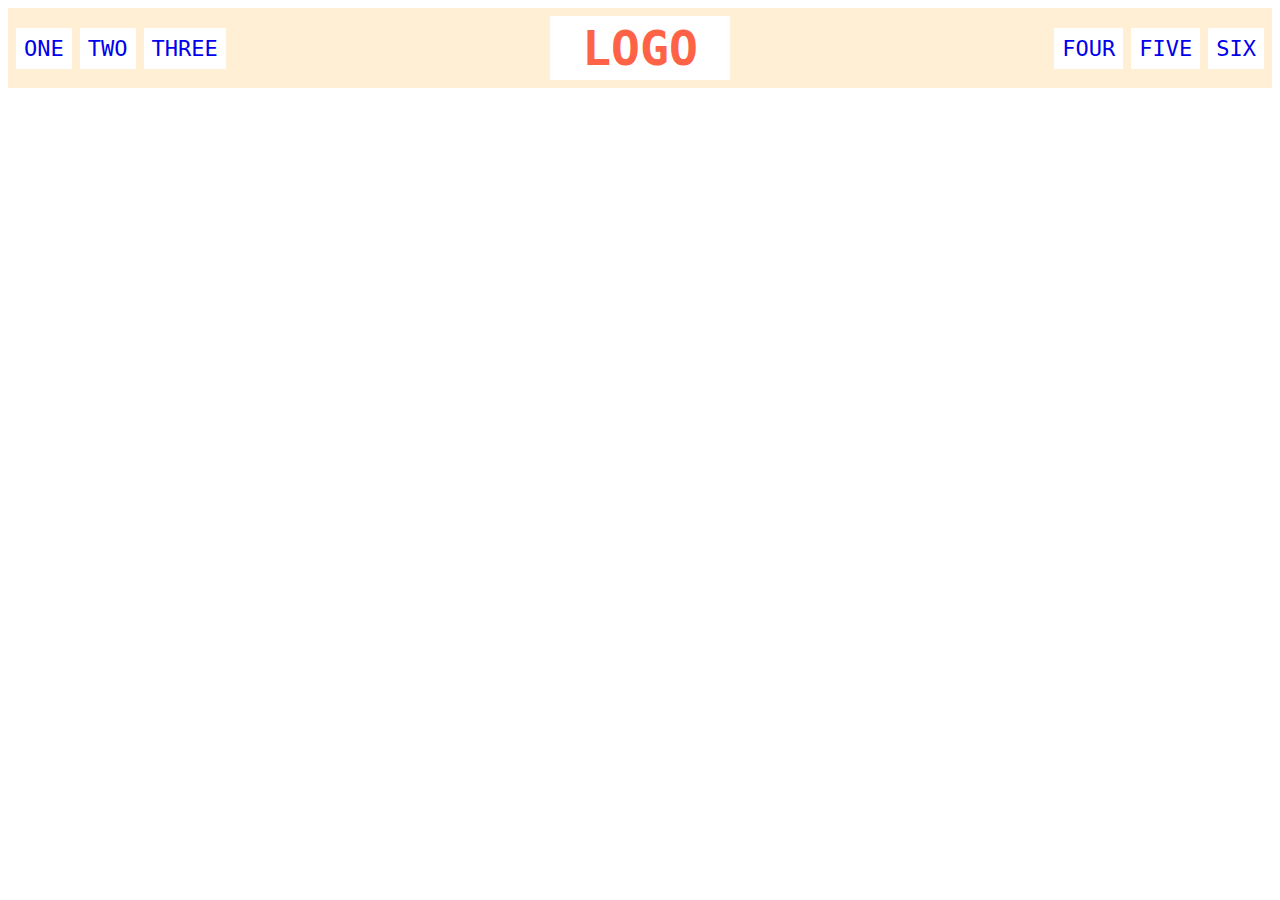
<file: flex/02-flex-header/index.html>
<!DOCTYPE html>
<html lang="en">
  <head>
    <meta charset="UTF-8">
    <meta http-equiv="X-UA-Compatible" content="IE=edge">
    <meta name="viewport" content="width=device-width, initial-scale=1.0">
    <title>Flex Header</title>
    <link rel="stylesheet" href="style.css">
  </head>
  
  
  <body>
    <div class="header">
      <div class="left-links">
        <ul>
          <li><a href="#">ONE</a></li>
          <li><a href="#">TWO</a></li>
          <li><a href="#">THREE</a></li>
        </ul>
      </div>
      <div class="logo">LOGO</div>
      <div class="right-links">
        <ul>
          <li><a href="#">FOUR</a></li>
          <li><a href="#">FIVE</a></li>
          <li><a href="#">SIX</a></li>
        </ul>
      </div>
    </div>
  </body>
</html>
</file>
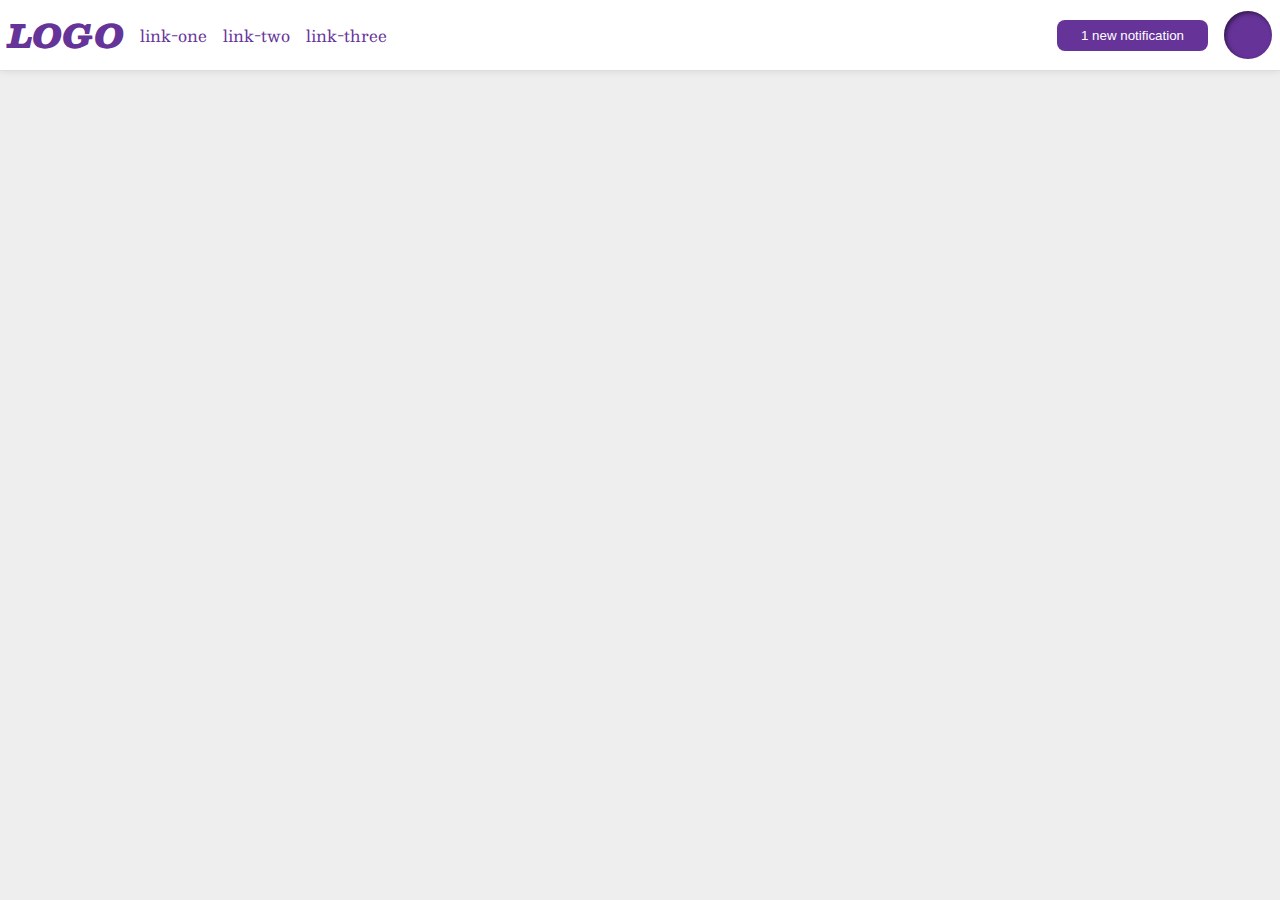
<file: flex/03-flex-header-2/index.html>
<!DOCTYPE html>
<html lang="en">
  <head>
    <meta charset="UTF-8">
    <meta http-equiv="X-UA-Compatible" content="IE=edge">
    <meta name="viewport" content="width=device-width, initial-scale=1.0">
    <title>Flex Header 2</title>
    <link rel="stylesheet" href="style.css">
  </head>
 
 
  <body>
    
    <div class="header">
      
      <div class="links-left">
      
        <div class="logo">
          LOGO
        </div>
        <ul class="links">
          <li><a href="https://google.com">link-one</a></li>
          <li><a href="https://google.com">link-two</a></li>
          <li><a href="https://google.com">link-three</a></li>
          </ul>
    
      </div>

      <div class="links-right">

        <button class="notifications">
        1 new notification
        </button>
        <div class="profile-image"></div>
        </div>
      
      </div>
      
  </body>
</html>
</file>
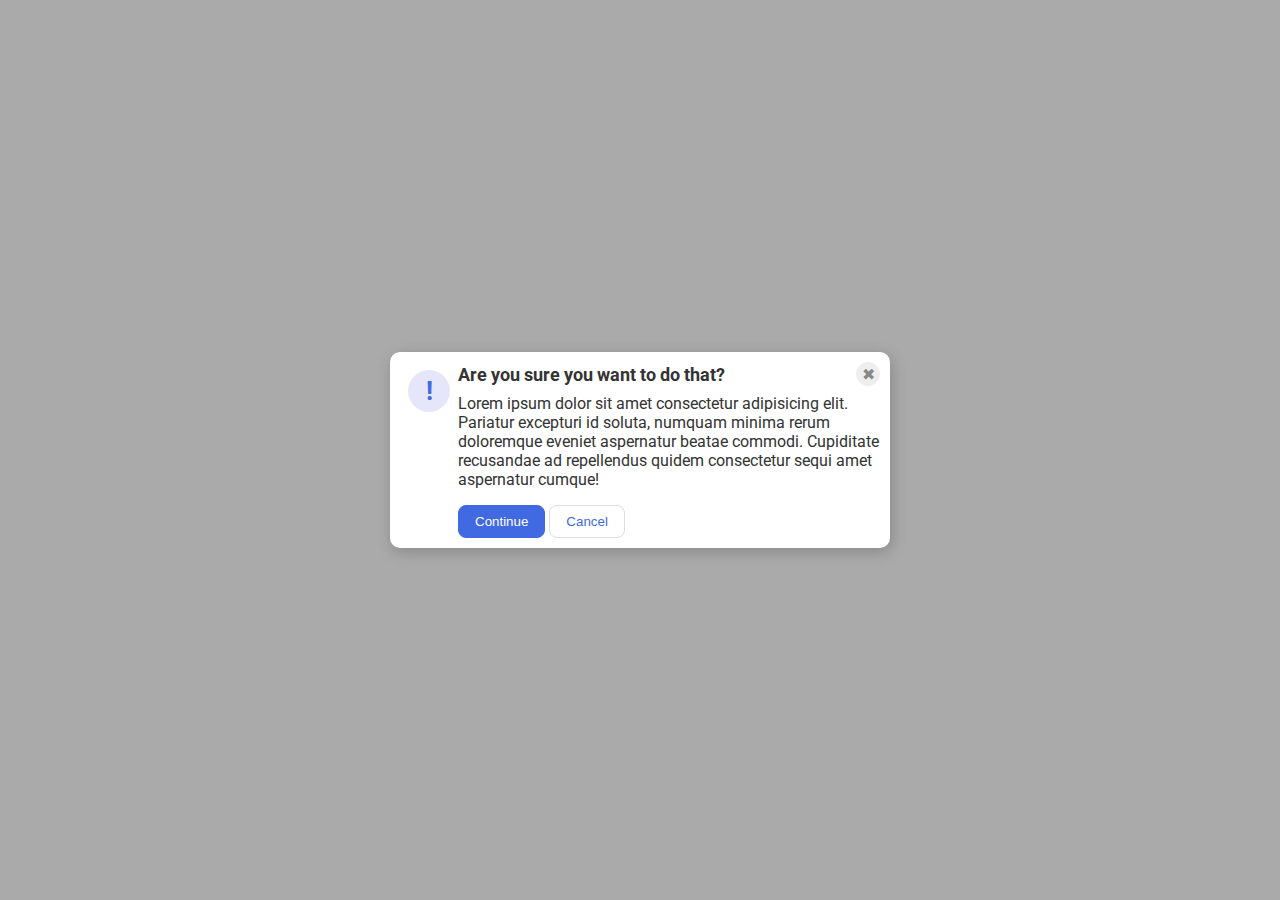
<file: flex/05-flex-modal/index.html>
<!DOCTYPE html>
<html lang="en">
  <head>
    <meta charset="UTF-8">
    <meta http-equiv="X-UA-Compatible" content="IE=edge">
    <meta name="viewport" content="width=device-width, initial-scale=1.0">
    <link rel="stylesheet" href="style.css">
    <title>Modal</title>
  </head>
  
  
<body>
    <div class="modal">

      <div class="icon">!</div>
      
      <div class="container">

        <div class="header">Are you sure you want to do that?

          <button class="close-button">✖</button>
        
        </div>
          
        
        <div class="text">Lorem ipsum dolor sit amet consectetur adipisicing elit. Pariatur excepturi id soluta, numquam minima rerum doloremque eveniet aspernatur beatae commodi. Cupiditate recusandae ad repellendus quidem consectetur sequi amet aspernatur cumque!</div>
        
        <!-- bottom buttons -->

        <button class="continue">Continue</button>
        
        <button class="cancel">Cancel</button>
      
      </div>
    
    </div>
  
  
  </body>
</html>
</file>
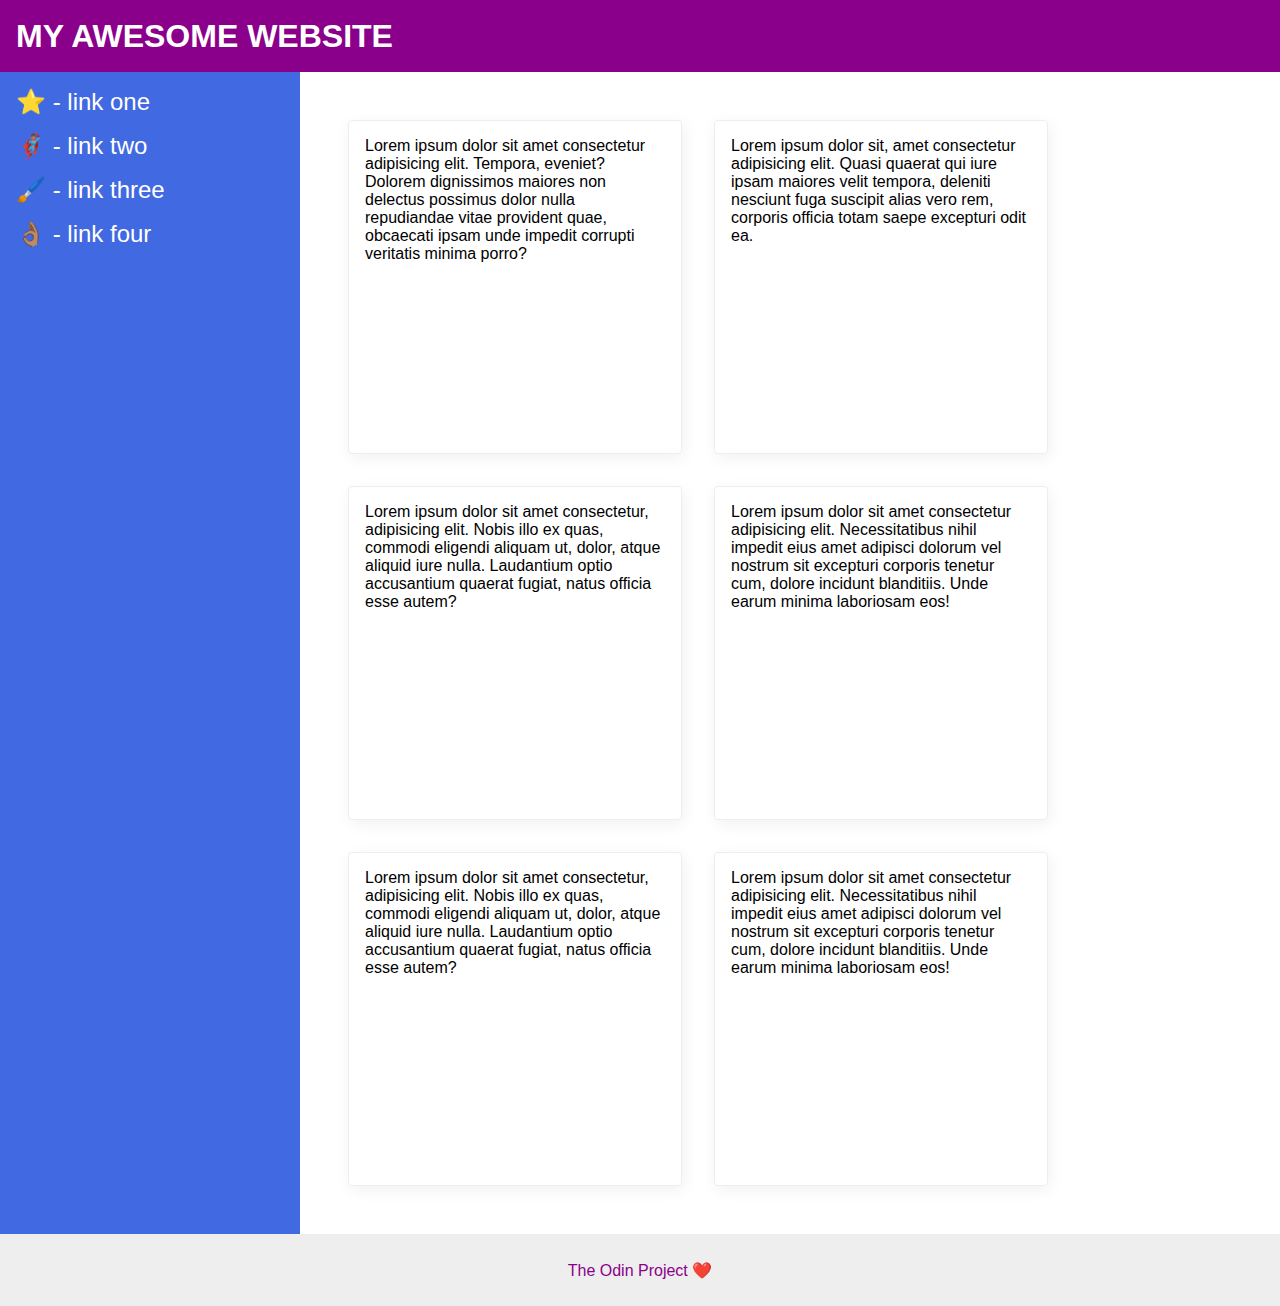
<file: flex/07-flex-layout-2/index.html>
<!DOCTYPE html>
<html lang="en">
  <head>
    <meta charset="UTF-8">
    <meta http-equiv="X-UA-Compatible" content="IE=edge">
    <meta name="viewport" content="width=device-width, initial-scale=1.0">
    <title>The Holy Grail</title>
    <link rel="stylesheet" href="style.css">
  </head>
  <!-- body begins -->
  <body>
   
    
   

   

      <div class="header">
        MY AWESOME WEBSITE
      </div>

    <div class="container">

      <div class="sidebar">
        <ul>
          <li><a href="#">⭐ - link one</a></li>
          <li><a href="#">🦸🏽‍♂️ - link two</a></li>
          <li><a href="#">🖌️ - link three</a></li>
          <li><a href="#">👌🏽 - link four</a></li>
        </ul>
      </div>

      <div class="card-collection">
        <div class="card">Lorem ipsum dolor sit amet consectetur adipisicing elit. Tempora, eveniet? Dolorem dignissimos maiores non delectus possimus dolor nulla repudiandae vitae provident quae, obcaecati ipsam unde impedit corrupti veritatis minima porro?</div>
        <div class="card">Lorem ipsum dolor sit, amet consectetur adipisicing elit. Quasi quaerat qui iure ipsam maiores velit tempora, deleniti nesciunt fuga suscipit alias vero rem, corporis officia totam saepe excepturi odit ea.</div>
        <div class="card">Lorem ipsum dolor sit amet consectetur, adipisicing elit. Nobis illo ex quas, commodi eligendi aliquam ut, dolor, atque aliquid iure nulla. Laudantium optio accusantium quaerat fugiat, natus officia esse autem?</div>
        <div class="card">Lorem ipsum dolor sit amet consectetur adipisicing elit. Necessitatibus nihil impedit eius amet adipisci dolorum vel nostrum sit excepturi corporis tenetur cum, dolore incidunt blanditiis. Unde earum minima laboriosam eos!</div>
        <div class="card">Lorem ipsum dolor sit amet consectetur, adipisicing elit. Nobis illo ex quas, commodi eligendi aliquam ut, dolor, atque aliquid iure nulla. Laudantium optio accusantium quaerat fugiat, natus officia esse autem?</div>
        <div class="card">Lorem ipsum dolor sit amet consectetur adipisicing elit. Necessitatibus nihil impedit eius amet adipisci dolorum vel nostrum sit excepturi corporis tenetur cum, dolore incidunt blanditiis. Unde earum minima laboriosam eos!</div> 
      </div>

    </div>

    <div class="footer">
        The Odin Project ❤️
    </div>

    

   </body>
</html>
</file>
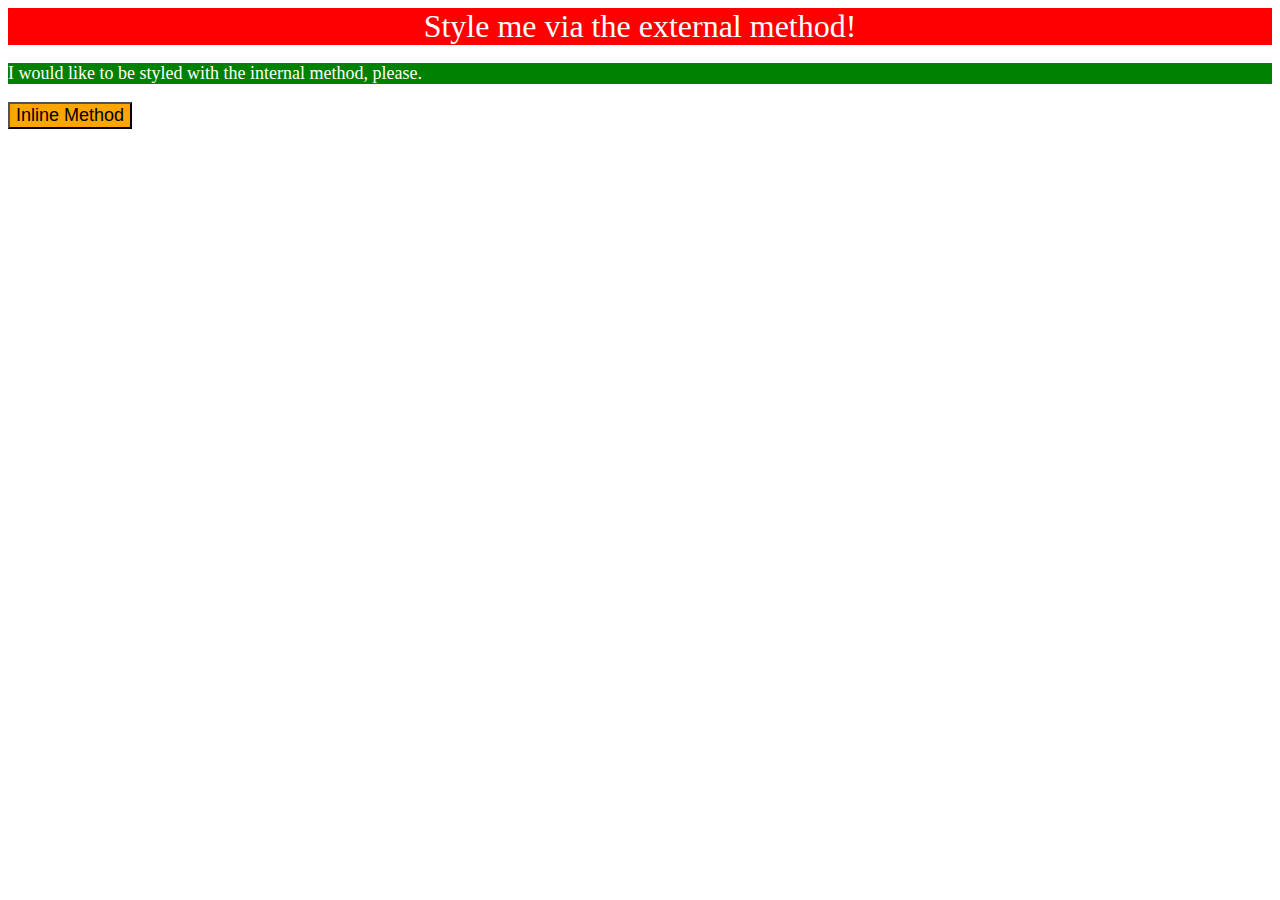
<file: foundations/01-css-methods/index.html>
<!DOCTYPE html>
<html lang="en">
  <head>
    <style type="text/css">
      p {
        background-color: green;
        color: white;
        font-size: 18px;
      }
    </style>
    <meta charset="UTF-8">
    <meta http-equiv="X-UA-Compatible" content="IE=edge">
    <meta name="viewport" content="width=device-width, initial-scale=1.0">
    <title>Methods for Adding CSS</title>
    <link rel="stylesheet" href="style.css" media="screen">
  </head>
  <body>
    <div>Style me via the external method!</div>
    <p>I would like to be styled with the internal method, please.</p>
    <button style="background-color: orange; font-size: 18px;">Inline Method</button>
  </body>
</html>
</file>
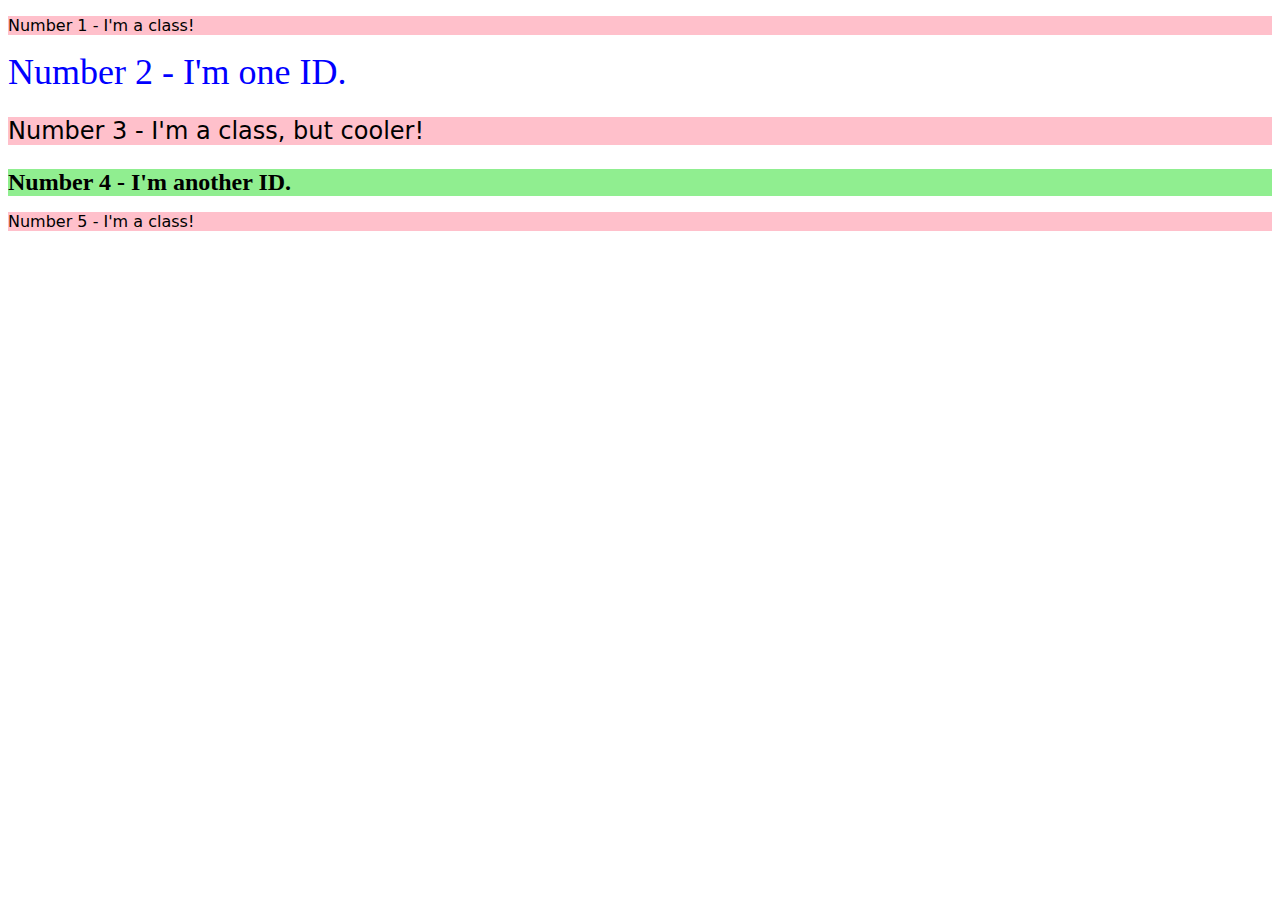
<file: foundations/02-class-id-selectors/index.html>
<!DOCTYPE html>
<html lang="en">
  <head>
    <meta charset="UTF-8">
    <meta http-equiv="X-UA-Compatible" content="IE=edge">
    <meta name="viewport" content="width=device-width, initial-scale=1.0">
    <title>Class and ID Selectors</title>
    <link rel="stylesheet" href="style.css">
  </head>
  <body>
    <p class="bg-pink">Number 1 - I'm a class!</p>
    <div id="font-blue">Number 2 - I'm one ID.</div>
    <p class="bg-pink adjust-font-size">Number 3 - I'm a class, but cooler!</p>
    <div id="fourth" class="adjust-font-size">Number 4 - I'm another ID.</div>
    <p class="bg-pink">Number 5 - I'm a class!</p>
  </body>
</html>
</file>
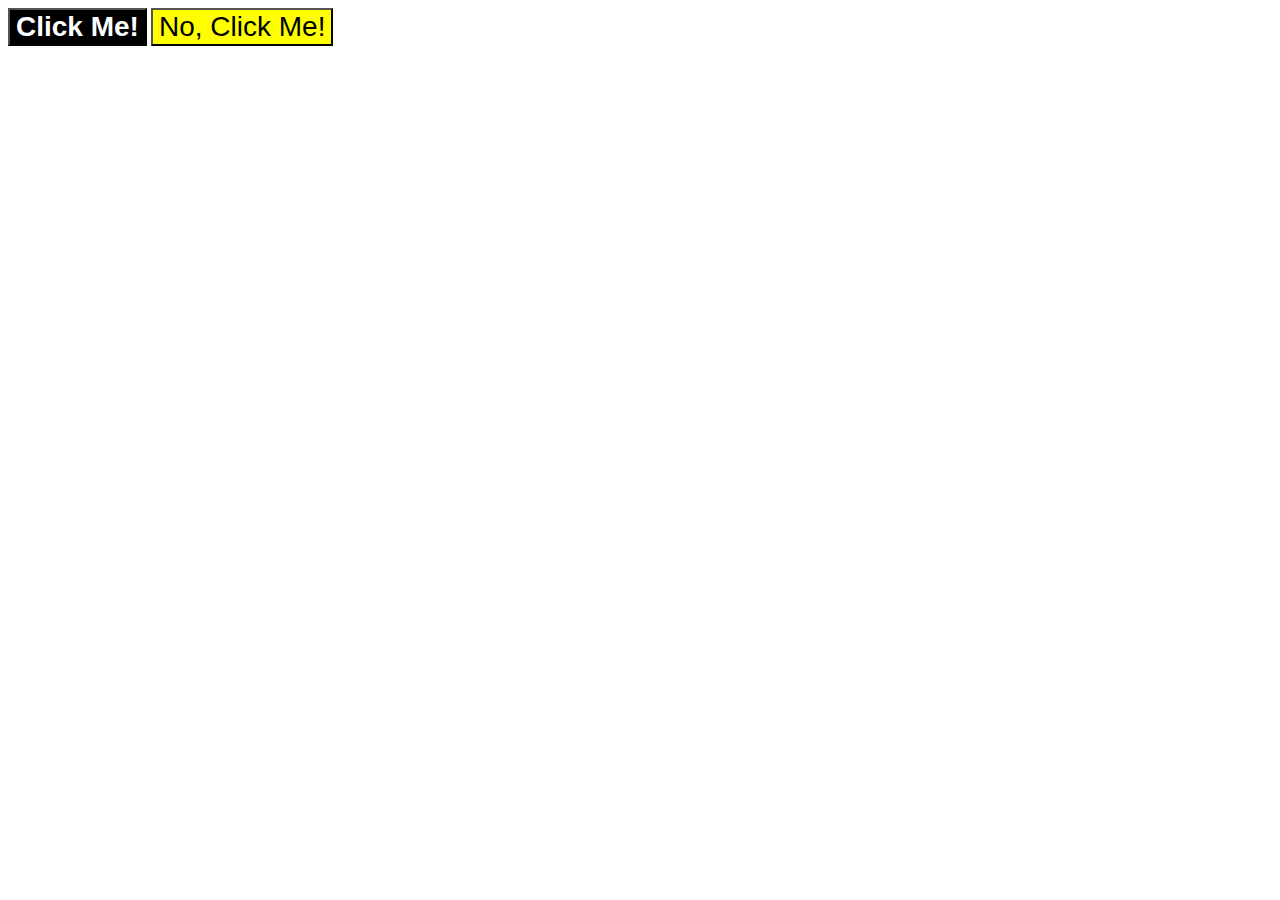
<file: foundations/03-grouping-selectors/index.html>
<!DOCTYPE html>
<html lang="en">
  <head>
    <meta charset="UTF-8">
    <meta http-equiv="X-UA-Compatible" content="IE=edge">
    <meta name="viewport" content="width=device-width, initial-scale=1.0">
    <title>Grouping Selectors</title>
    <link rel="stylesheet" href="style.css">
  </head>
  
  
  <body>
    <button class="black-btn">Click Me!</button>
    <button class="yellow-btn">No, Click Me!</button>
  </body>
</html>
</file>
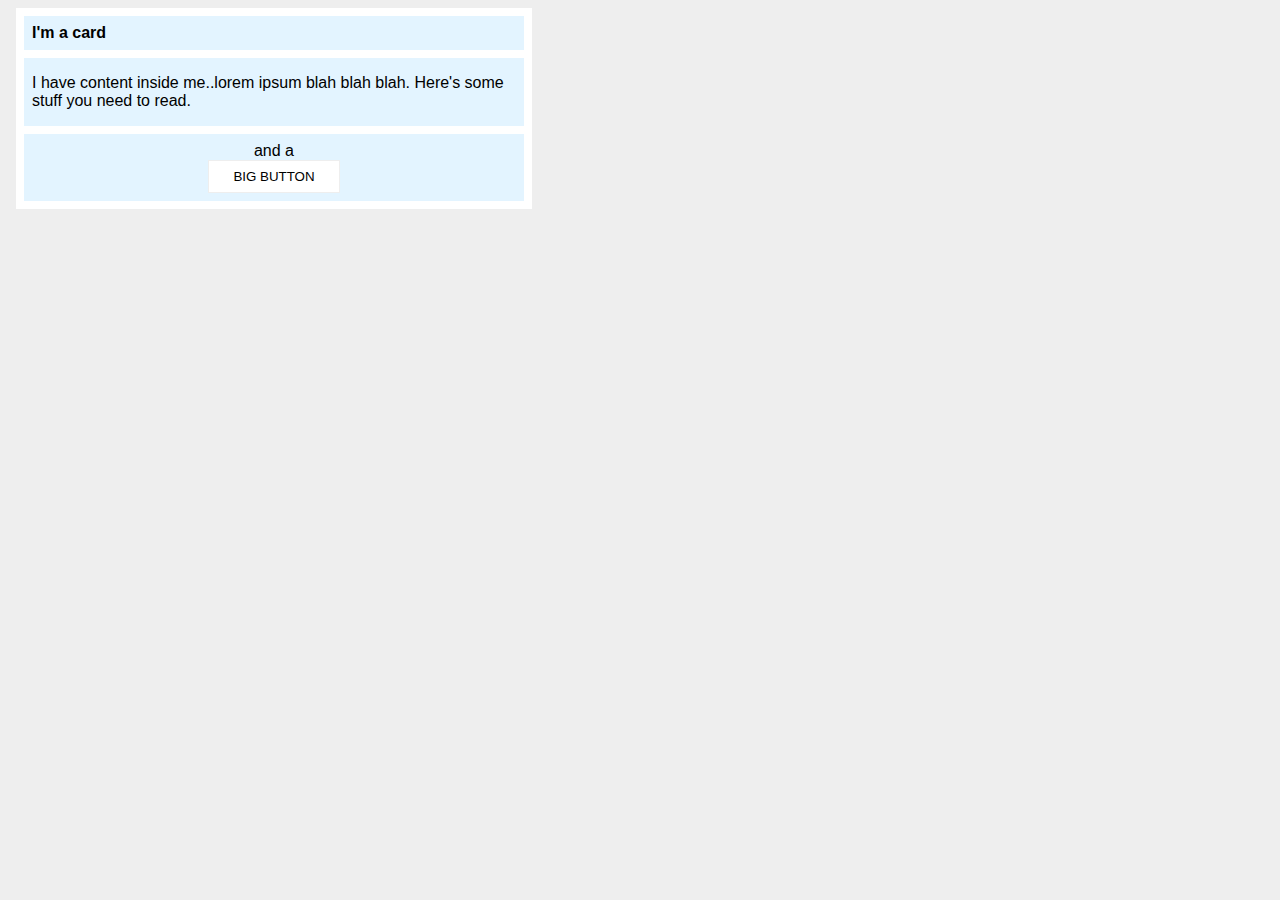
<file: margin-and-padding/02-margin-and-padding-2/index.html>
<!DOCTYPE html>
<html lang="en">
  <head>
    <meta charset="UTF-8">
    <meta http-equiv="X-UA-Compatible" content="IE=edge">
    <meta name="viewport" content="width=device-width, initial-scale=1.0">
    <title>Margin and Padding exercise 2</title>
    <link rel="stylesheet" href="style.css">
  </head>
 
  <body>
    <div class="card">
      <h1 class="title">I'm a card</h1>
      <div class="content">I have content inside me..lorem ipsum blah blah blah. Here's some stuff you need to read.</div>
      <div class="button-container">and a<br><button>BIG BUTTON</button></div>
    </div>
  </body>
</html>
</file>
<file: flex/02-flex-header/style.css>
.header  {
  font-family: monospace;
  background: papayawhip;
  display: flex;
  justify-content: space-between;
  align-items: center;
  padding: 8px;
}

.logo {
  box-sizing: border-box;
  font-size: 48px;
  font-weight: 900;
  color: tomato;
  background: white;
  padding: 4px 32px;
  margin: auto;
  }


ul {
  /* this removes the dots on the list items*/
  list-style-type: none;
  display: flex;
  padding: 10px;
  margin:0;
  padding:0;
  gap: 8px;

}



a {
  font-size: 22px;
  background: white;
  padding: 8px;
  /* this removes the line under the links */
  text-decoration: none;
  }
</file>
<file: flex/03-flex-header-2/style.css>
/* this is some magical font-importing.  
you'll learn about it later. */
@import url('https://fonts.googleapis.com/css2?family=Besley:ital,wght@0,400;1,900&display=swap');

body {
  margin: 0;
  background: #eee;
  font-family: Besley, serif;
}

.header {
  background: white;
  border-bottom: 1px solid #ddd;
  box-shadow: 0 0 8px rgba(0,0,0,.1);
  display: flex;
  justify-content: space-between;
  /* align-items: center; */
  padding: 8px;
  /* flex-wrap: wrap; */
}

.links-left, .links-right {
  display: flex;
  align-items: center;
  flex-wrap: wrap;
  gap: 16px;
}

.profile-image {
  background: rebeccapurple;
  box-shadow: inset 2px 2px 4px rgba(0,0,0,.5);
  border-radius: 50%;
  width: 48px;
  height: 48px;
}

.logo {
  color: rebeccapurple;
  font-size: 32px;
  font-weight: 900;
  font-style: italic;
}

button {
  border: none;
  border-radius: 8px;
  background: rebeccapurple;
  color: white;
  padding: 8px 24px;
}

a {
  /* this removes the line under our links */
  text-decoration: none;
  color: rebeccapurple;
}

ul {
  list-style-type: none;
  display: flex;
  gap: 16px;
  margin: 0;
  padding: 0;
}
</file>
<file: flex/05-flex-modal/style.css>
@import url('https://fonts.googleapis.com/css2?family=Roboto:wght@400;700&display=swap');

html, body {
  height: 100%;
}

body {
  font-family: Roboto, sans-serif;
  margin: 0;
  background: #aaa;
  color: #333;
  /* I'll give you this one for free lol */
  display: flex;
  align-items: center;
  justify-content: center;
}

.modal {
  background: white;
  width: 480px;
  border-radius: 10px;
  box-shadow: 2px 4px 16px rgba(0,0,0,.2);
  display: flex;
  padding: 10px;
}

/* .container {
  margin-left: 20px; */


.text {
  margin-bottom: 16px;
}
.header {
  display: flex;
  justify-content: space-between;
  align-items: center;
  font-weight: bold;
  font-size: 18px;
  margin-bottom: 8px;

}

.icon {
  color: royalblue;
  font-size: 26px;
  font-weight: 700;
  background: lavender;
  width: 42px;
  height: 42px;
  border-radius: 50%;
  display: flex;
  align-items: center;
  justify-content: center;
  flex-shrink: 0;
  margin: 8px;
}

.close-button {
  background: #eee;
  border-radius: 50%;
  color: #888;
  font-weight: 400;
  font-size: 16px;
  height: 24px;
  width: 24px;
  display: flex;
  align-items: center;
  justify-content: center;
  border: 1px solid #eee;
  padding: 0;
}

button {
  cursor: pointer;
  padding: 8px 16px;
  border-radius: 8px;
}

button.continue {
  background: royalblue;
  border: 1px solid royalblue;
  color: white;
}

button.cancel {
  background: white;
  border: 1px solid #ddd;
  color: royalblue;
}
</file>
<file: flex/07-flex-layout-2/style.css>
body {
  font-family: -apple-system, BlinkMacSystemFont, 'Segoe UI', Roboto, Oxygen, Ubuntu, Cantarell, 'Open Sans', 'Helvetica Neue', sans-serif;
  margin: 0;
  min-height: 100vh;
  display: flex;
  flex-direction: column;
}


.header {
  height: 72px;
  background: darkmagenta;
  color: white;
  font-size: 32px;
  font-weight: 900;
  align-items: center;
  padding-left: 16px;
  display: flex;
}

.container {
  display: flex;
  flex: 1;
  
}

.card-collection {
  display: flex;
  flex-wrap: wrap;
  flex-direction: row;
  padding: 48px;
  gap: 32px;
  flex: 3;
}

.footer {
  height: 72px;
  background: #eee;
  color: darkmagenta;
  text-align: center;
  align-content: center;
}

.sidebar {
  display: flex;
  width: 300px;
  background: royalblue;
  box-sizing: border-box;
  flex-shrink: 0;
  gap: 10px;
  padding: 16px;
  
}

.card {
  border: 1px solid #eee;
  box-shadow: 2px 4px 16px rgba(0,0,0,.06);
  border-radius: 4px;
  width: 300px;
  height: 300px;
  padding: 16px;
  
  
}

a {
  text-decoration: none;
  color: white;
  font-size: 24px;
  
}

ul {
  list-style-type: none;
  padding: 0;
  margin: 0;
  
}

li {
  margin-bottom: 16px;
}
</file>
<file: foundations/01-css-methods/style.css>
div {
    background-color: red;
    color: white;
    text-align: center;
    font-size: 32px;
    font-style: bold;
}
</file>
<file: foundations/02-class-id-selectors/style.css>
.bg-pink {
    background-color: #ffc0cb;
    font-family: Verdana, 'DejaVu Sans', sans-serif;
}

#font-blue {
    color: #0000ff;
    font-size: 36px;
}

.adjust-font-size {
    font-size: 24px;
}

#fourth {
    font-weight: bold;
    background-color: #90ee90;
}
</file>
<file: foundations/03-grouping-selectors/style.css>
.black-btn {
    background-color: black;
    color: white;
    font-weight: bold;
}

.yellow-btn {
    background-color: yellow;
}

.black-btn, .yellow-btn {
    font-size: 28px;
    font-family: Helvetica, 'Times New Roman', sans-serif;
}
</file>
<file: margin-and-padding/02-margin-and-padding-2/style.css>
body {
  background: #eee;
  font-family: sans-serif;
}

.card {
  width: 500px;
  background: #fff;
  margin: 8px;
  padding: 8px ;
  
}

.title {
  background: #e3f4ff;
  margin: 0px 0px 8px 0px;
  padding: 8px;
  font-size: 16px;
}

.content {
  background: #e3f4ff;
  margin: 0px 0px 8px 0px;
  padding: 16px 8px;
}

.button-container {
  background: #e3f4ff;
  margin: 0px;
  padding: 8px;
  text-align: center;
}

button {
  background: white;
  border: 1px solid #eee;
  padding: 8px 24px;
 
}
</file>
